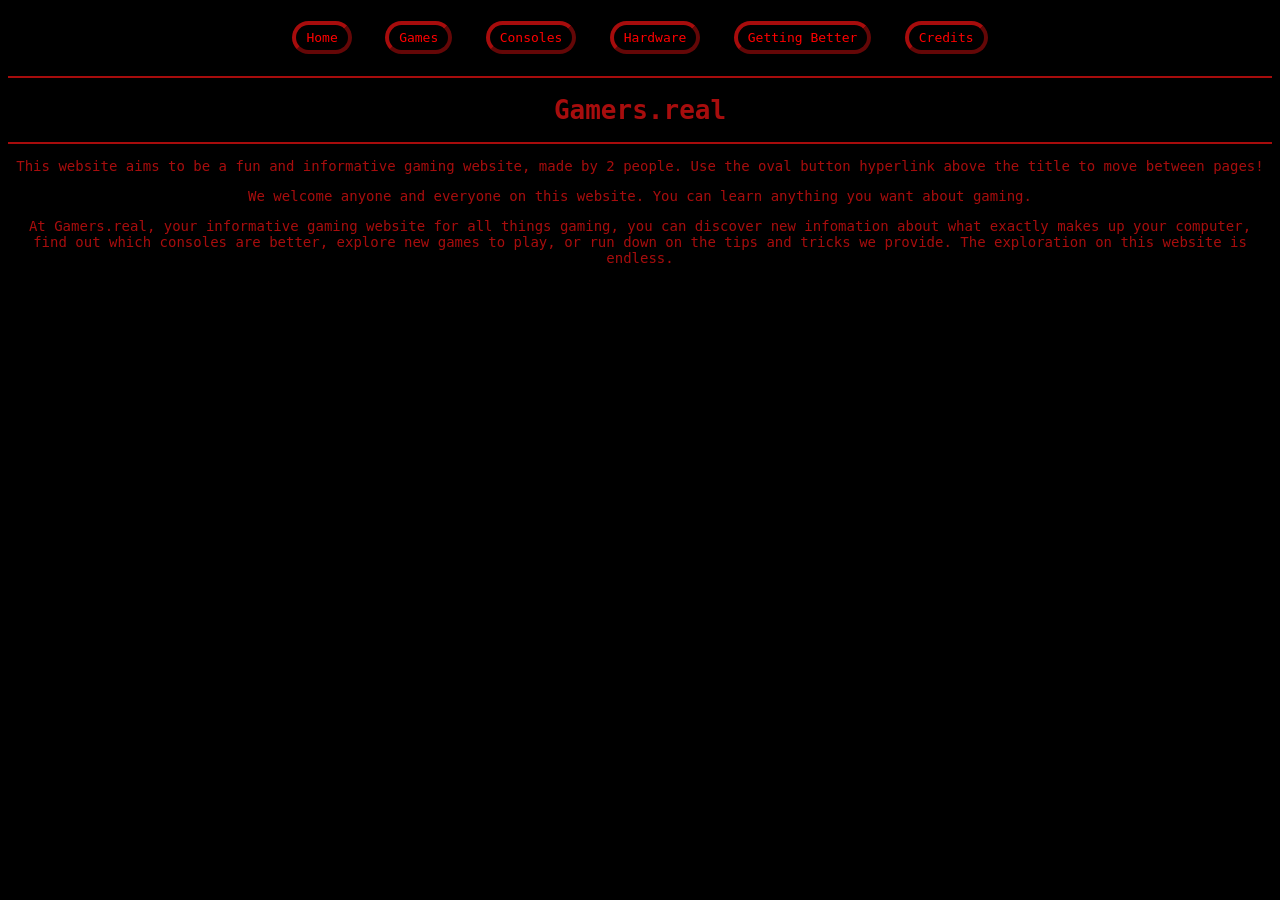
<file: redoingoldcodehs/index.html>
<!DOCTYPE html>
<html lang="en-US">
  <head>
     <!--Todo...fix this entire website to use industry standard web practices-->
    <!--Waylon/Vantha's work-->
    <title>Gamers.real</title>
    <link href="style.css" rel="stylesheet"> 
    <style>  
      hr {  
        height: 2px;  
        background-color: rgba(209, 16, 16, 0.80);  
        border: none;
        margin-top: 9px;
      }  
    </style>  
  </head>
  <body>
    <div class="nav">
      <a class="linka" href="index.html">Home</a>
      <a class="linka" href="gamesindex.html">Games</a>
      <a class="linka" href="console.html">Consoles</a>
      <a class="linka" href="hardware.html">Hardware</a>
      <a class="linka" href="better.html">Getting Better</a>
      <a class="linka" href="credits.html">Credits</a>
    </div>
    <hr>
    <h1>Gamers.real</h1>
    <hr>
    <p style="text-align:center;">This website aims to be a fun and informative gaming website, made by 2 people. Use the oval button hyperlink above the title to move between pages!</p>
    <p style="text-align:center;">We welcome anyone and everyone on this website. You can learn anything you want about gaming.</p>
    <p style="text-align:center;">At Gamers.real, your informative gaming website for all things gaming, you can discover new infomation about what exactly makes up your computer, find out which consoles are better, explore new games to play, or run down on the tips and tricks we provide. The exploration on this website is endless.</p>

  </body>
</html>
</file>
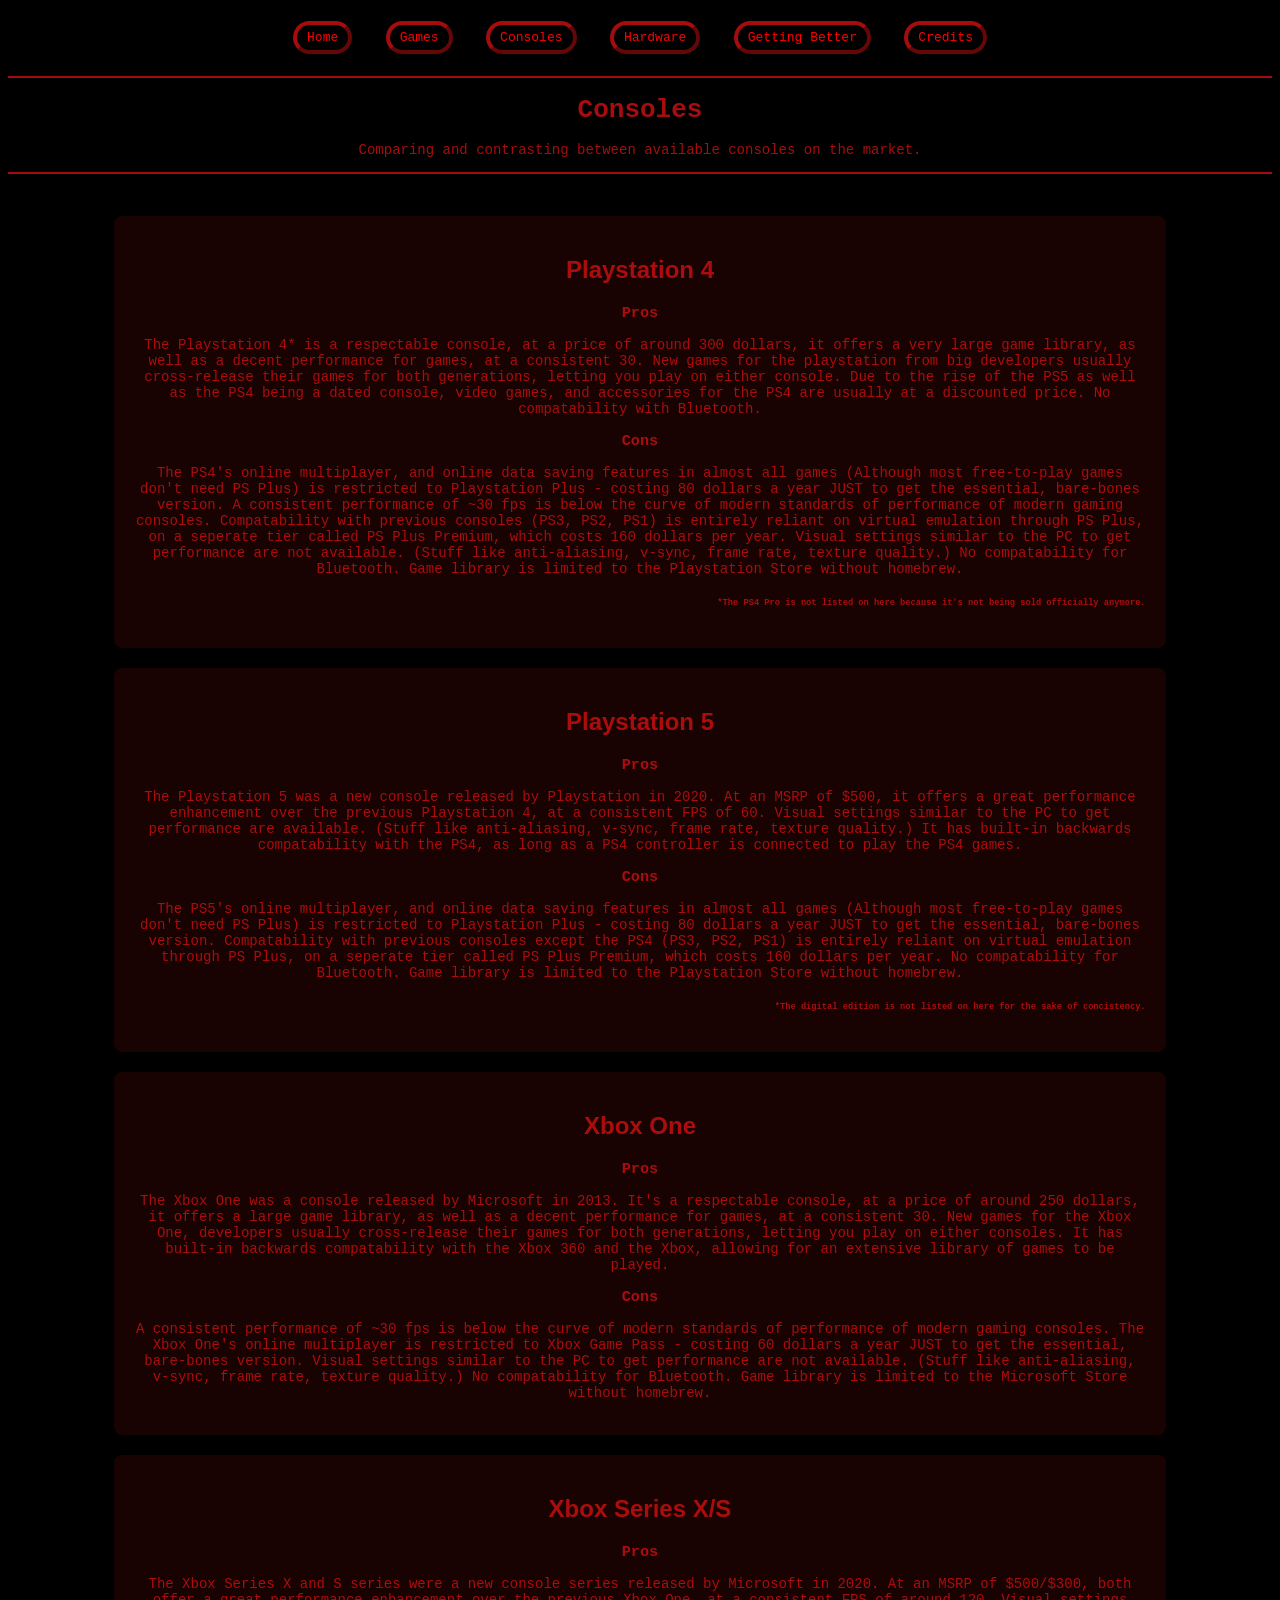
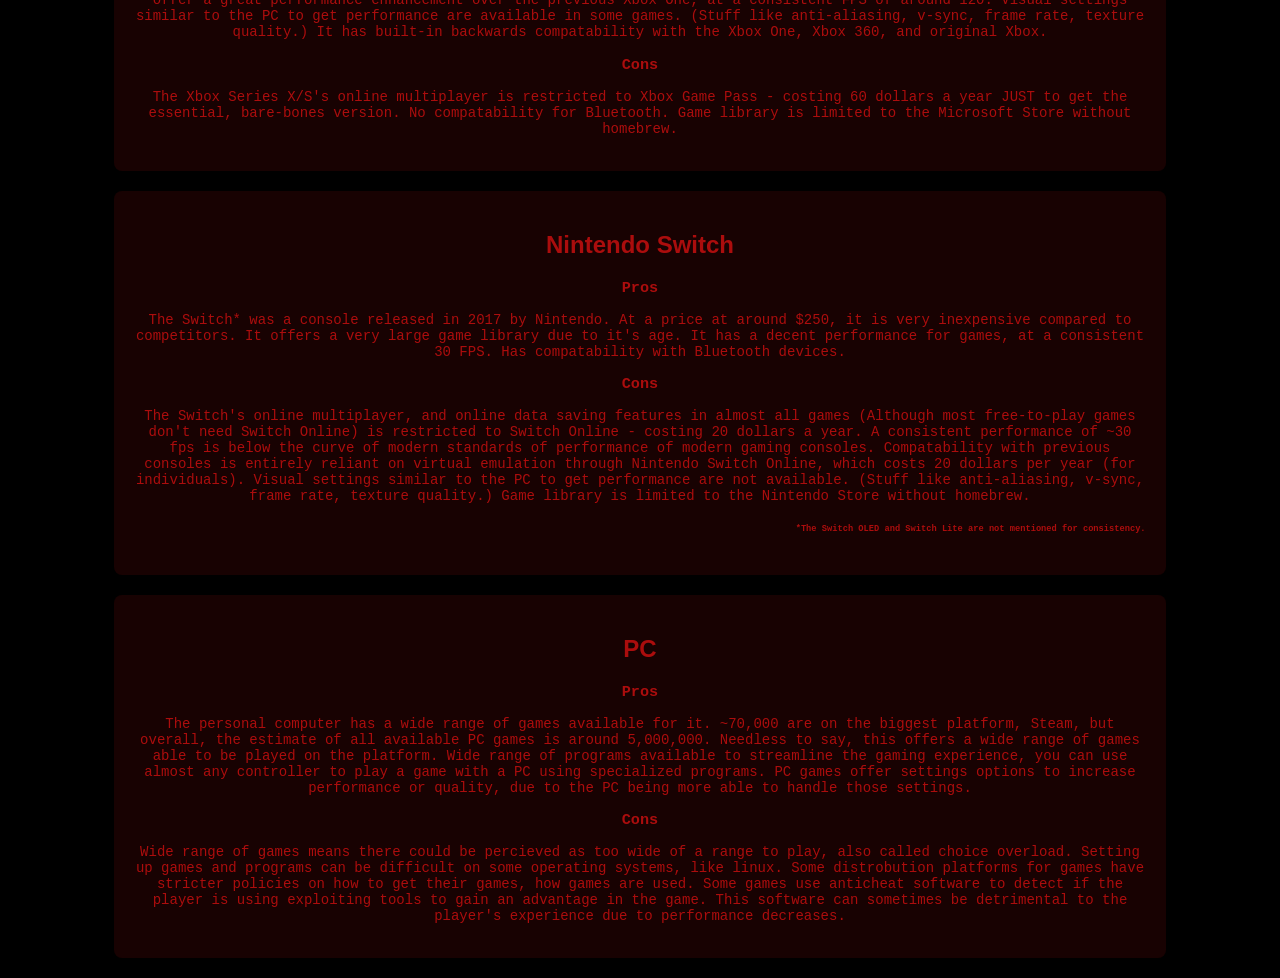
<file: redoingoldcodehs/console.html>
<!DOCTYPE html>
<html>
  <head>
    <!--Waylon's work-->
    <title>Consoles</title>
    <link href="style.css" rel="stylesheet">
    <style>  
      hr {  
        height: 2px;  
        background-color: rgba(209, 16, 16, 0.80);  
        border: none;
        margin-top: 9px;
      }  
    </style>  
  </head>
  <body>
    <div class="nav">
      <a class="linka" href="index.html">Home</a>
      <a class="linka" href="gamesindex.html">Games</a>
      <a class="linka" href="console.html">Consoles</a>
      <a class="linka" href="hardware.html">Hardware</a>
      <a class="linka" href="better.html">Getting Better</a>
      <a class="linka" href="credits.html">Credits</a>
    </div>
    
    <hr>
    <h1>Consoles</h1>
    <p>Comparing and contrasting between available consoles on the market.</p>
    <hr>
    <br>

    <div class="container">
      <h2>Playstation 4</h2>
      <h3>Pros</h3>
      <p>The Playstation 4* is a respectable console, at a price of around 300 dollars, it offers a very large game library, as well as a decent performance for games, at a consistent 30. New games for the playstation from big developers usually cross-release their games for both generations, letting you play on either console. Due to the rise of the PS5 as well as the PS4 being a dated console, video games, and accessories for the PS4 are usually at a discounted price. No compatability with Bluetooth.</p>
      <h3>Cons</h3>
      <p>The PS4's online multiplayer, and online data saving features in almost all games (Although most free-to-play games don't need PS Plus) is restricted to Playstation Plus - costing 80 dollars a year JUST to get the essential, bare-bones version. A consistent performance of ~30 fps is below the curve of modern standards of performance of modern gaming consoles.
      Compatability with previous consoles (PS3, PS2, PS1) is entirely reliant on virtual emulation through PS Plus, on a seperate tier called PS Plus Premium, which costs 160 dollars per year. Visual settings similar to the PC to get performance are not available. (Stuff like anti-aliasing, v-sync, frame rate, texture quality.) No compatability for Bluetooth. Game library is limited to the Playstation Store without homebrew.</p>
      <h6>*The PS4 Pro is not listed on here because it's not being sold officially anymore. </h6>
    </div>
    <div class="container">
      <h2>Playstation 5</h2>
        <h3>Pros</h3>
        <p>The Playstation 5 was a new console released by Playstation in 2020. At an MSRP of $500, it offers a great performance enhancement over the previous Playstation 4, at a consistent FPS of 60. Visual settings similar to the PC to get performance are available. (Stuff like anti-aliasing, v-sync, frame rate, texture quality.) It has built-in backwards compatability with the PS4, as long as a PS4 controller is connected to play the PS4 games. </p>
        <h3>Cons</h3>
        <p> The PS5's online multiplayer, and online data saving features in almost all games (Although most free-to-play games don't need PS Plus) is restricted to Playstation Plus - costing 80 dollars a year JUST to get the essential, bare-bones version.
        Compatability with previous consoles except the PS4 (PS3, PS2, PS1) is entirely reliant on virtual emulation through PS Plus, on a seperate tier called PS Plus Premium, which costs 160 dollars per year.  No compatability for Bluetooth. Game library is limited to the Playstation Store without homebrew.</p>
        <h6>*The digital edition is not listed on here for the sake of concistency. </h6>
    </div>
    <div class="container">
      <h2>Xbox One</h2>
        <h3>Pros</h3>
        <p>The Xbox One was a console released by Microsoft in 2013. It's a respectable console, at a price of around 250 dollars, it offers a large game library, as well as a decent performance for games, at a consistent 30. New games for the Xbox One, developers usually cross-release their games for both generations, letting you play on either consoles. It has built-in backwards compatability with the Xbox 360 and the Xbox, allowing for an extensive library of games to be played.</p>
        <h3>Cons</h3>
        <p>A consistent performance of ~30 fps is below the curve of modern standards of performance of modern gaming consoles. The Xbox One's online multiplayer is restricted to Xbox Game Pass - costing 60 dollars a year JUST to get the essential, bare-bones version. Visual settings similar to the PC to get performance are not available. (Stuff like anti-aliasing, v-sync, frame rate, texture quality.) No compatability for Bluetooth. Game library is limited to the Microsoft Store without homebrew.</p>
    </div>
    <div class="container">  
       <h2>Xbox Series X/S</h2>
         <h3>Pros</h3>
         <p>The Xbox Series X and S series were a new console series released by Microsoft in 2020. At an MSRP of $500/$300, both offer a great performance enhancement over the previous Xbox One, at a consistent FPS of around 120. Visual settings similar to the PC to get performance are available in some games. (Stuff like anti-aliasing, v-sync, frame rate, texture quality.) It has built-in backwards compatability with the Xbox One, Xbox 360, and original Xbox. </p>
         <h3>Cons</h3>
         <p>The Xbox Series X/S's online multiplayer is restricted to Xbox Game Pass - costing 60 dollars a year JUST to get the essential, bare-bones version.  No compatability for Bluetooth. Game library is limited to the Microsoft Store without homebrew.</p>
    </div>     
    <div class="container">
         <h2>Nintendo Switch</h2>
         <h3>Pros</h3>
         <p>The Switch* was a console released in 2017 by Nintendo. At a price at around $250, it is very inexpensive compared to competitors. It offers a very large game library due to it's age. It has a decent performance for games, at a consistent 30 FPS. Has compatability with Bluetooth devices.
         </p>
         <h3>Cons</h3>
         <p>The Switch's online multiplayer, and online data saving features in almost all games (Although most free-to-play games don't need Switch Online) is restricted to Switch Online - costing 20 dollars a year. A consistent performance of ~30 fps is below the curve of modern standards of performance of modern gaming consoles.
         Compatability with previous consoles is entirely reliant on virtual emulation through Nintendo Switch Online, which costs 20 dollars per year (for individuals). Visual settings similar to the PC to get performance are not available. (Stuff like anti-aliasing, v-sync, frame rate, texture quality.) Game library is limited to the Nintendo Store without homebrew.</p>
         <h6>*The Switch OLED and Switch Lite are not mentioned for consistency.</h6>
    </div>
    <div class="container">
         <h2>PC</h2>
         <h3>Pros</h3>
         <p>The personal computer has a wide range of games available for it. ~70,000 are on the biggest platform, Steam, but overall, the estimate of all available PC games is around 5,000,000. Needless to say, this offers a wide range of games able to be played on the platform. Wide range of programs available to streamline the gaming experience, you can use almost any controller to play a game with a PC using specialized programs. PC games offer settings options to increase performance or quality, due to the PC being more able to handle those settings. </p>
         <h3>Cons</h3>
         <p>Wide range of games means there could be percieved as too wide of a range to play, also called choice overload. Setting up games and programs can be difficult on some operating systems, like linux. Some distrobution platforms for games have stricter policies on how to get their games, how games are used. Some games use anticheat software to detect if the player is using exploiting tools to gain an advantage in the game. This software can sometimes be detrimental to the player's experience due to performance decreases.</p>
    </div>
  </body>
</html>
</file>
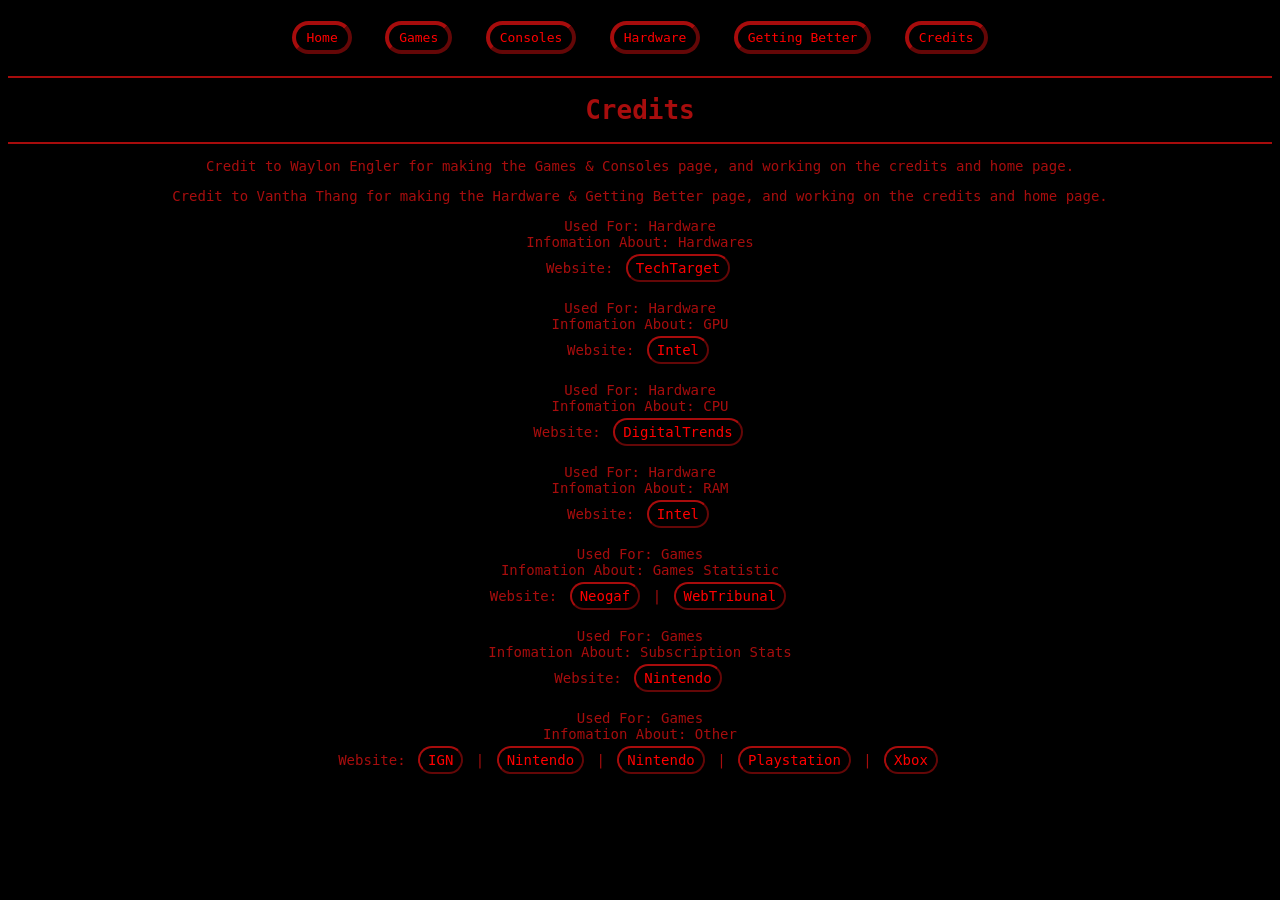
<file: redoingoldcodehs/credits.html>
<!DOCTYPE html>
<html>
  <head>
    <!--Waylon/Vantha's work-->
    <title>Credits</title>
<link rel="stylesheet" href="style.css">
<style>  
      hr {  
        height: 2px;  
        background-color: rgba(209, 16, 16, 0.80);  
        border: none;
        margin-top: 9px;
      }
</style>
  </head>
  <body>
    <div class="nav">
      <a class="linka" href="index.html">Home</a>
      <a class="linka" href="gamesindex.html">Games</a>
      <a class="linka" href="console.html">Consoles</a>
      <a class="linka" href="hardware.html">Hardware</a>
      <a class="linka" href="better.html">Getting Better</a>
      <a class="linka" href="credits.html">Credits</a>
    </div>
    <hr>
    <h1>Credits</h1>
    <hr>
    <p>Credit to Waylon Engler for making the Games &amp; Consoles page, and working on the credits and home page.</p>
    <p>Credit to Vantha Thang for making the Hardware &amp; Getting Better page, and working on the credits and home page.</p>
    <p>Used For: Hardware <br> Infomation About: Hardwares <br> Website: <a class="linkb" href="https://www.techtarget.com/searchnetworking/definition/hardware">TechTarget</a></p>

    <p>Used For: Hardware <br> Infomation About: GPU <br> Website: <a class="linkb" href="https://www.intel.com/content/www/us/en/products/docs/processors/what-is-a-gpu.html#:~:text=What%20does%20GPU%20stand%20for,video%20editing%2C%20and%20gaming%20applications">Intel</a></p>

    <p>Used For: Hardware <br> Infomation About: CPU <br> Website: <a class="linkb" href="https://www.digitaltrends.com/computing/what-is-a-cpu/#:~:text=At%20its%20core%2C%20a%20CPU,relevant%20parts%20of%20the%20CPU">DigitalTrends</a></p>

    <p>Used For: Hardware <br> Infomation About: RAM <br> Website: <a class="linkb" href="https://www.intel.com/content/www/us/en/tech-tips-and-tricks/computer-ram.html#:~:text=RAM%20provides%20the%20shorter%2Dterm,experience%20when%20using%20your%20device">Intel</a></p>

    <p>Used For: Games <br> Infomation About: Games Statistic <br> Website: <a class="linkb" href="https://www.neogaf.com/threads/total-amount-of-games-on-pc.1657823/">Neogaf</a> | <a class="linkb" href="https://webtribunal.net/blog/how-many-video-games-are-there/">WebTribunal</a></p>

    <p>Used For: Games <br> Infomation About: Subscription Stats <br> Website: <a class="linkb" href="https://www.nintendo.co.uk/Support/Nintendo-Switch/Nintendo-Switch-Online/Nintendo-Switch-Online-Service-FAQ-1442566.html">Nintendo</a></p>

    <p>Used For: Games <br> Infomation About: Other <br> Website: <a class="linkb" href="https://www.ign.com/wikis/nintendo-switch/Nintendo_Switch_Backwards_Compatability">IGN</a> | <a class="linkb" href="https://en-americas-support.nintendo.com/app/answers/detail/a_id/55973/~/how-to-pair-and-manage-bluetooth-audio-devices">Nintendo</a> | <a class="linkb" href="https://ec.nintendo.com/US/en/membership">Nintendo</a> | <a class="linkb" href="https://www.playstation.com/en-us/ps-plus/">Playstation</a> | <a class="linkb" href="https://www.xbox.com/en-US/xbox-game-pass">Xbox</a></p>
  </body>
</html>
</file>
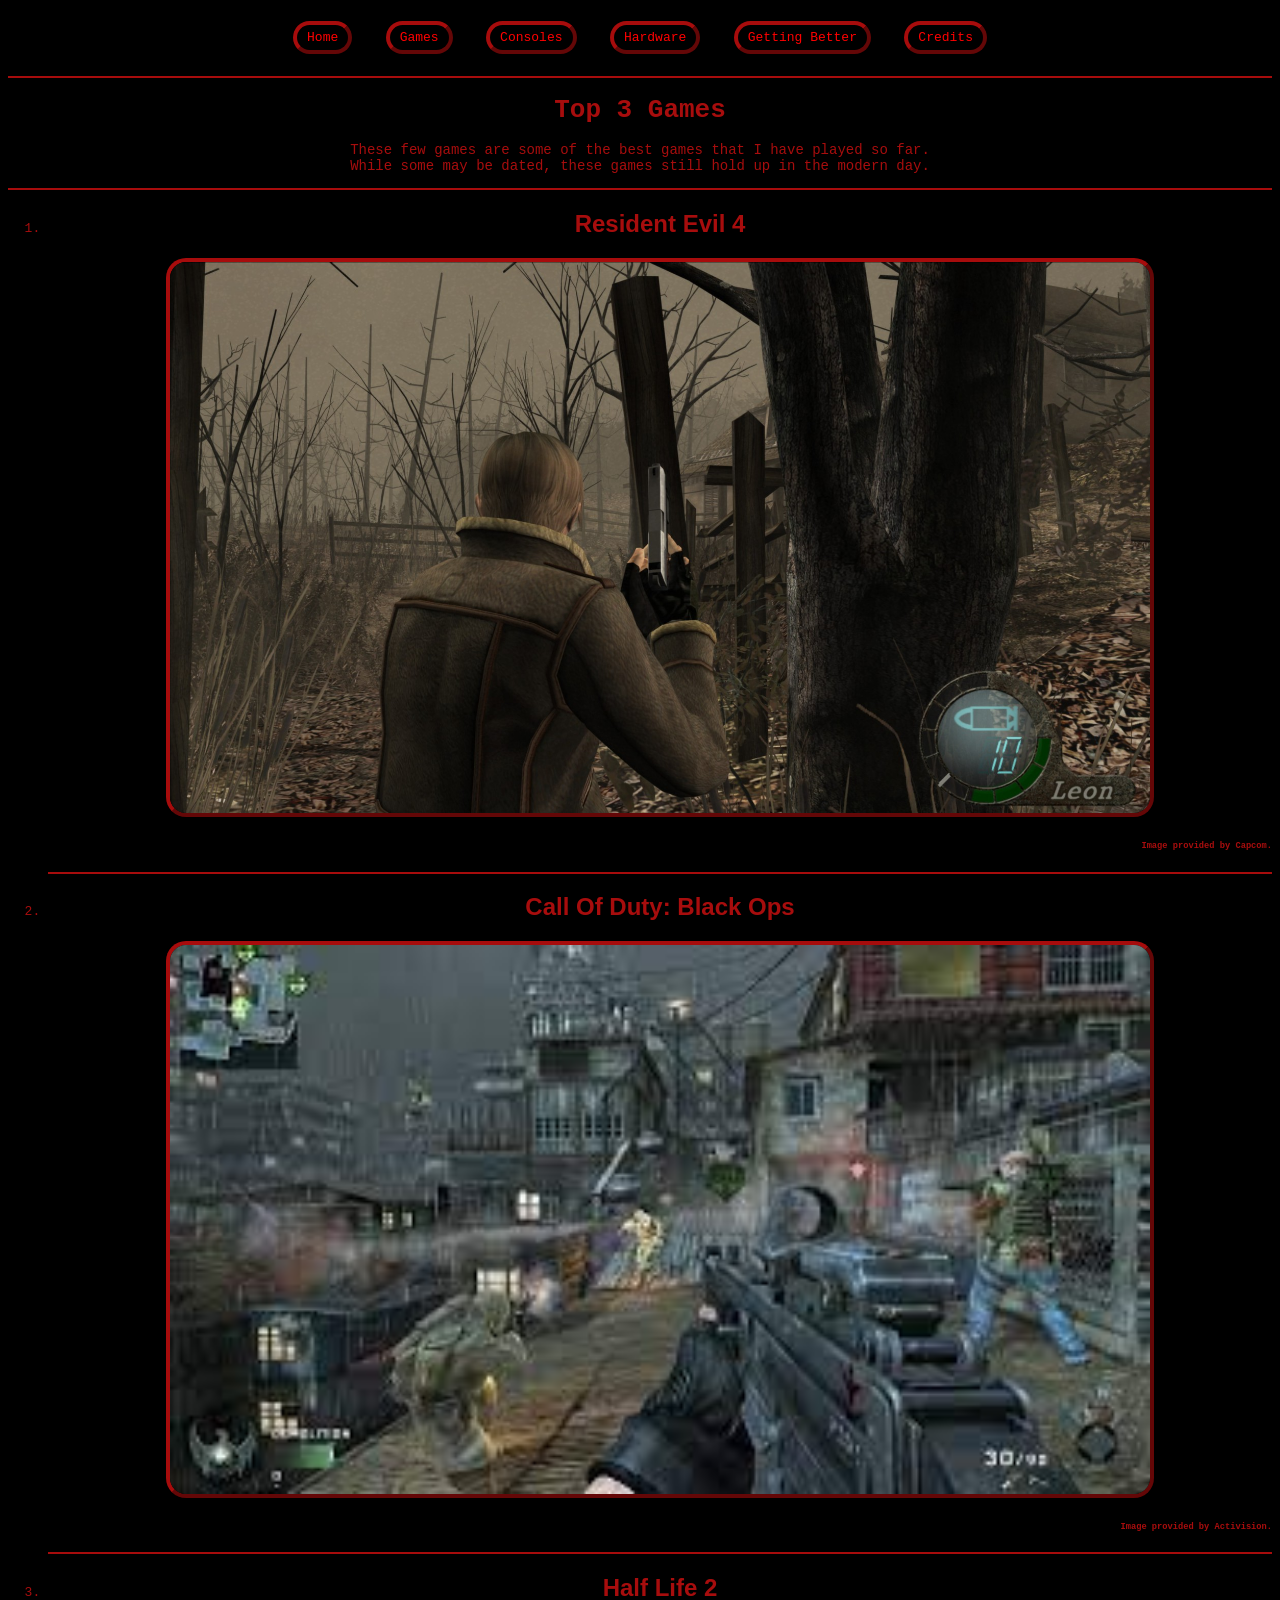
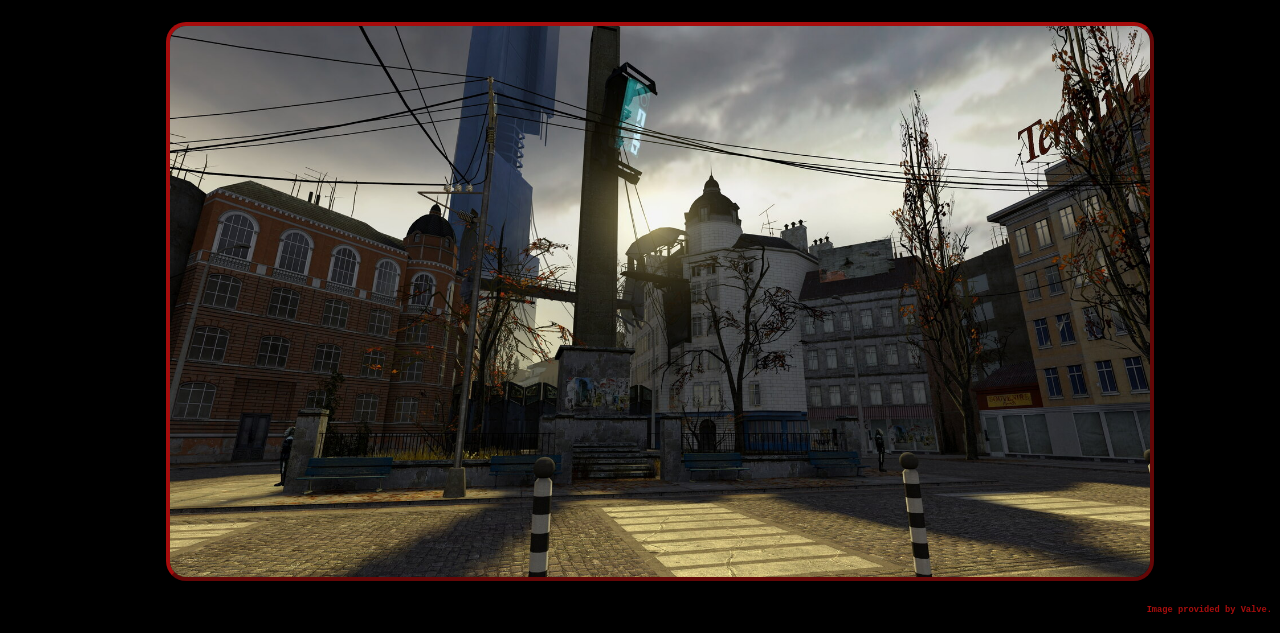
<file: redoingoldcodehs/gamesindex.html>
<!DOCTYPE html>
<html>
  <head>
    <!--Waylon's work-->
    <title>Top 3 Games</title>
    <link href="style.css" rel="stylesheet">
    <style>  
      hr {  
        height: 2px;  
        background-color: rgba(209, 16, 16, 0.80);  
        border: none;
        margin-top: 9px;
      }  
    </style>  
  </head>
  <body>
    <div class="nav">
      <a class="linka" href="index.html">Home</a>
      <a class="linka" href="gamesindex.html">Games</a>
      <a class="linka" href="console.html">Consoles</a>
      <a class="linka" href="hardware.html">Hardware</a>
      <a class="linka" href="better.html">Getting Better</a>
      <a class="linka" href="credits.html">Credits</a>
    </div>
    <hr>
    <h1 class="title">Top 3 Games</h1> 
    <p class="title">These few games are some of the best games that I have played so far. <br> While some may be dated, these games still hold up in the modern day.</p>
    <hr>
    <ol>
      <li><h2>Resident Evil 4</h2></li>
      <a href="re4.html"><img title="Click on the image for more info!" class="imgb"src="../media/re4.jpg" width="220" height="120"/></a>
      <h6>Image provided by Capcom.</h6>
      <hr>
      <li><h2>Call Of Duty: Black Ops</h2></li>
      <a href="bo1.html"><img title="Click on the image for more info!" class="imgb" src="../media/bo1.jpg" width="220" height="120"/></a>
      <h6>Image provided by Activision.</h6>
      <hr>
      <li><h2>Half Life 2</h2></li>
      <a href="hl2.html"><img alt="Go to Half-Life 2" title="Click on the image for more info!" class="imgb" src="../media/hl2.jpg" width="220" height="120"/></a>
      <h6>Image provided by Valve.</h6>
    </ol>
  </body>
</file>
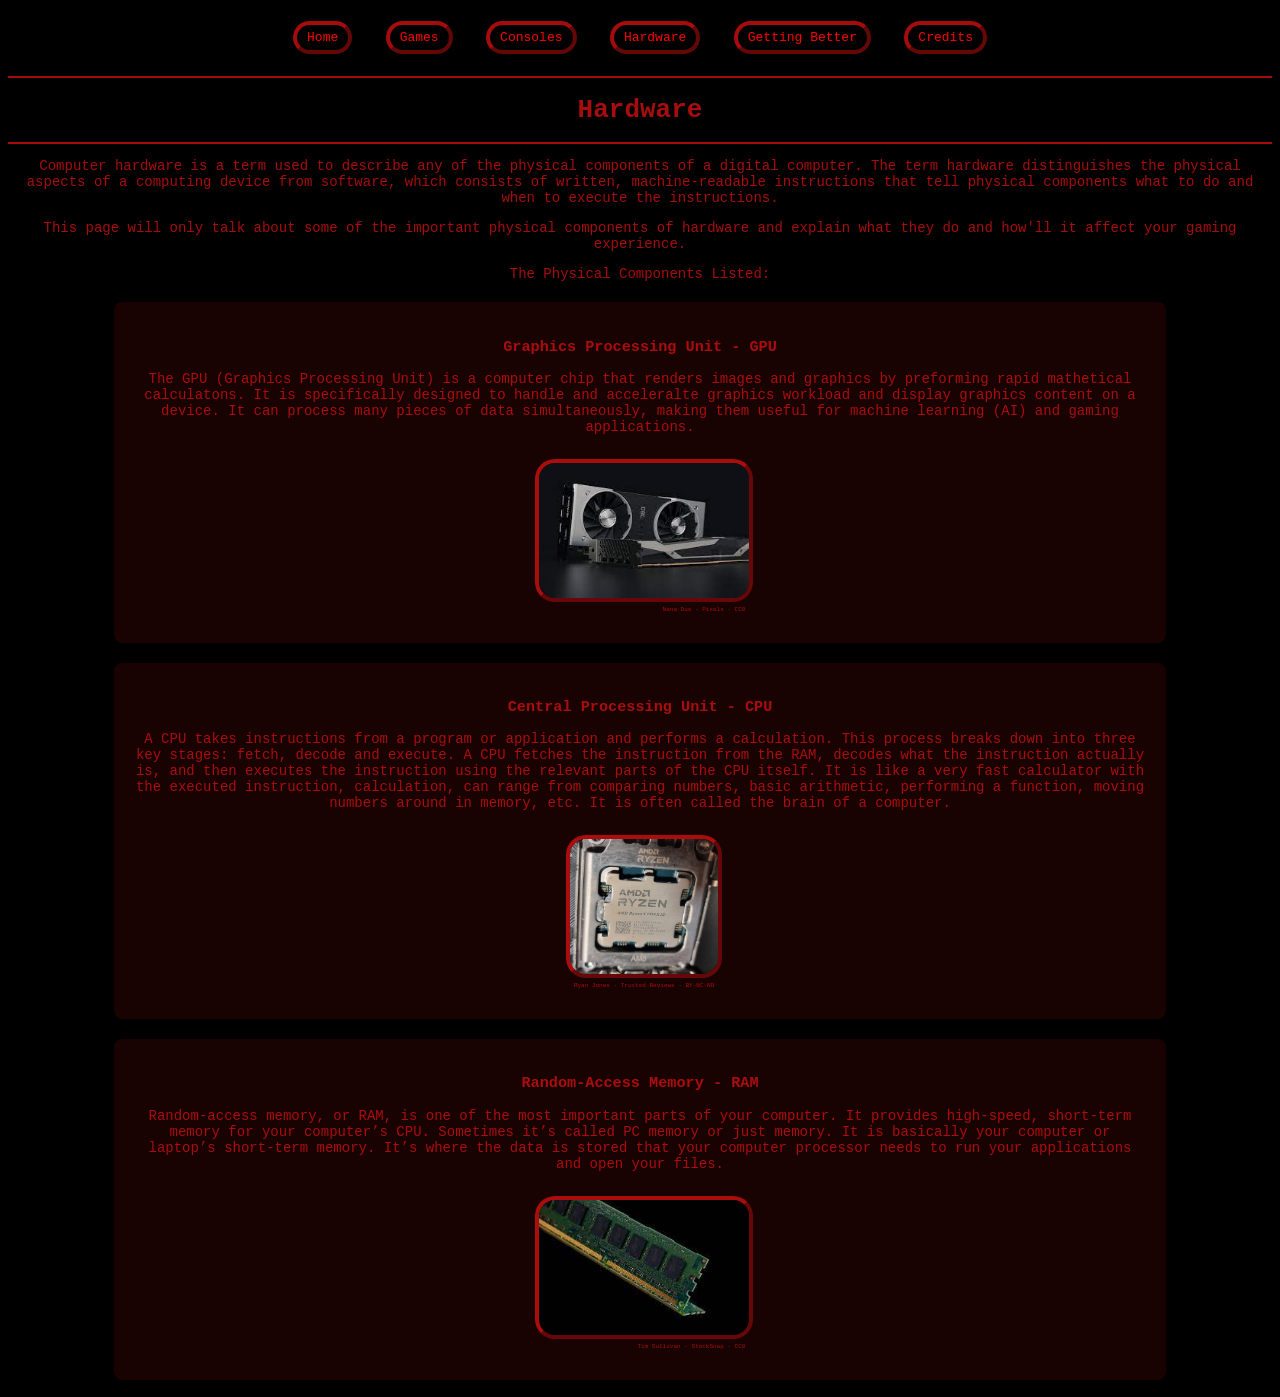
<file: redoingoldcodehs/hardware.html>
<!DOCTYPE html>
<html>
  <head>
    <!--Vantha's work-->
    <title>Hardware</title>
    <link rel="stylesheet" href="style.css">
    <style>  
      hr {  
        height: 2px;  
        background-color: rgba(209, 16, 16, 0.80);  
        border: none;
        margin-top: 9px;
      }
    </style>
  </head>
  <body>
    <div class="nav">
      <a class="linka" href="index.html">Home</a>
      <a class="linka" href="gamesindex.html">Games</a>
      <a class="linka" href="console.html">Consoles</a>
      <a class="linka" href="hardware.html">Hardware</a>
      <a class="linka" href="better.html">Getting Better</a>
      <a class="linka" href="credits.html">Credits</a>
    </div>
    <hr>
    <h1>Hardware</h1>
    <hr>
    <p>Computer hardware is a term used to describe any of the physical components of a digital computer. The term hardware distinguishes the physical aspects of a computing device from software, which consists of written, machine-readable instructions that tell physical components what to do and when to execute the instructions.</p> 
    <p>This page will only talk about some of the important physical components of hardware and explain what they do and how'll it affect your gaming experience.</p>
    <p>The Physical Components Listed:</p>
    
    <div class="container">
          <h3>Graphics Processing Unit - GPU</h3>
          <p>The GPU (Graphics Processing Unit) is a computer chip that renders images and graphics by preforming rapid mathetical calculatons. It is specifically designed to handle and acceleralte graphics workload and display graphics content on a device. It can process many pieces of data simultaneously, making them useful for machine learning (AI) and gaming applications.</p>
          <figure>
            <img src="../media/GPU.png" alt="GPU - Graphics Processing Unit">
            <figcaption>Nana Dua - Pixels - CC0</figcaption>
          </figure>
    </div>
    <div class="container">
      <h3>Central Processing Unit - CPU</h3>
      <p>A CPU takes instructions from a program or application and performs a calculation. This process breaks down into three key stages: fetch, decode and execute. A CPU fetches the instruction from the RAM, decodes what the instruction actually is, and then executes the instruction using the  relevant parts of the CPU itself. It is like a very fast calculator with the executed instruction, calculation, can range from comparing numbers, basic arithmetic, performing a function, moving numbers around in memory, etc. It is often called the brain of a computer.</p>
      <figure>
        <img src="../media/CPU.png"  alt="CPU - Central Processing Unit">
        <figcaption>Ryan Jones - Trusted Reviews - BY-NC-ND</figcaption>
      </figure>
    </div>
    <div class="container">
      <h3>Random-Access Memory - RAM</h3>
      <p>Random-access memory, or RAM, is one of the most important parts of your computer. It provides high-speed, short-term memory for your computer’s CPU. Sometimes it’s called PC memory or just memory. It is basically your computer or laptop’s short-term memory. It’s where the data is stored that your computer processor needs to run your applications and open your files.</p>
      <figure>
        <img src="../media/RAM.png" alt="RAM -Random-Access Memory">
        <figcaption>Tim Sullivan - StockSnap - CC0</figcaption>
      </figure>
    </div>
  </body>
</html>
</file>
<file: redoingoldcodehs/style.css>
body {
  background-color: rgb(0, 0, 0);
  color: rgba(209, 16, 16, 0.80);
  font-family: monospace;
  text-align: center;
}

h2 {
  font-family: sans-serif;
  color: rgba(209, 16, 16, 0.80);
}

h1 {
  text-align: center
}

h6 {
  text-align: right
}

hr {
  background-color: rgba(209, 16, 16, 0.80);
}

p {
  font-size: 14px;
}

.linka {
  border-style: outset;
  border-width: 4px;
  border-radius: 20px;
  border-color: rgba(209, 16, 16, 0.80);
  background-color: black;
  padding: 5px 10px;
  text-decoration: none;
  color: red;
  display: inline-block; /* allow links to sit side-by-side without wrapping */
  text-align: center;
  vertical-align: middle;
  margin: 1vw; /* spacing between inline links */
}

figure {
  display: inline-block;
  margin: 10px;
}

figcaption {
  font-size: 6px;
  color: rgba(209, 16, 16, 0.80);
  text-align: right;
}

figure > img {
  border-style: outset;
  border-width: 4px;
  border-radius: 20px;
  border-color: rgba(209, 16, 16, 0.80);
  width: 100%;
  height: 15vh;
}

img {
  border-style: outset;
  border-width: 4px;
  border-radius: 20px;
  border-color: rgba(209, 16, 16, 0.80);
  width: 80%;
  height: 80%;
}

.container {
    max-width: 80%;
    margin: 20px auto;
    padding: 20px;
    background-color: #180202;
    border-radius: 8px;
}

.linka:hover {
  border-style: outset;
  border-width: 4px;
  border-radius: 20px;
  border-color: rgba(209, 16, 16, 0.80);
  background-color: black;
  padding: 5px;
  text-decoration: none;
  color: red;
  font-size: 17px;
}

.linka:active {
  border-style: outset;
  border-width: 4px;
  border-radius: 20px;
  border-color: rgb(144, 9, 9);
  background-color: black;
  padding: 5px;
  text-decoration: none;
  color: red;
  
}

.linkb {
  border-style: outset;
  border-width: 2px;
  border-radius: 20px;
  border-color: rgba(209, 16, 16, 0.80);
  background-color: black;
  padding: 4px 8px;
  text-decoration: none;
  color: red;
  display: inline-flex; /* sit inline with other links */
  margin: 4px;
}

img {
  border-style: outset;
  border-color: rgba(209, 16, 16, 0.80);
}

.imgb:active {
  border-color: rgba(144, 9, 9, 0.91);
}
</file>
